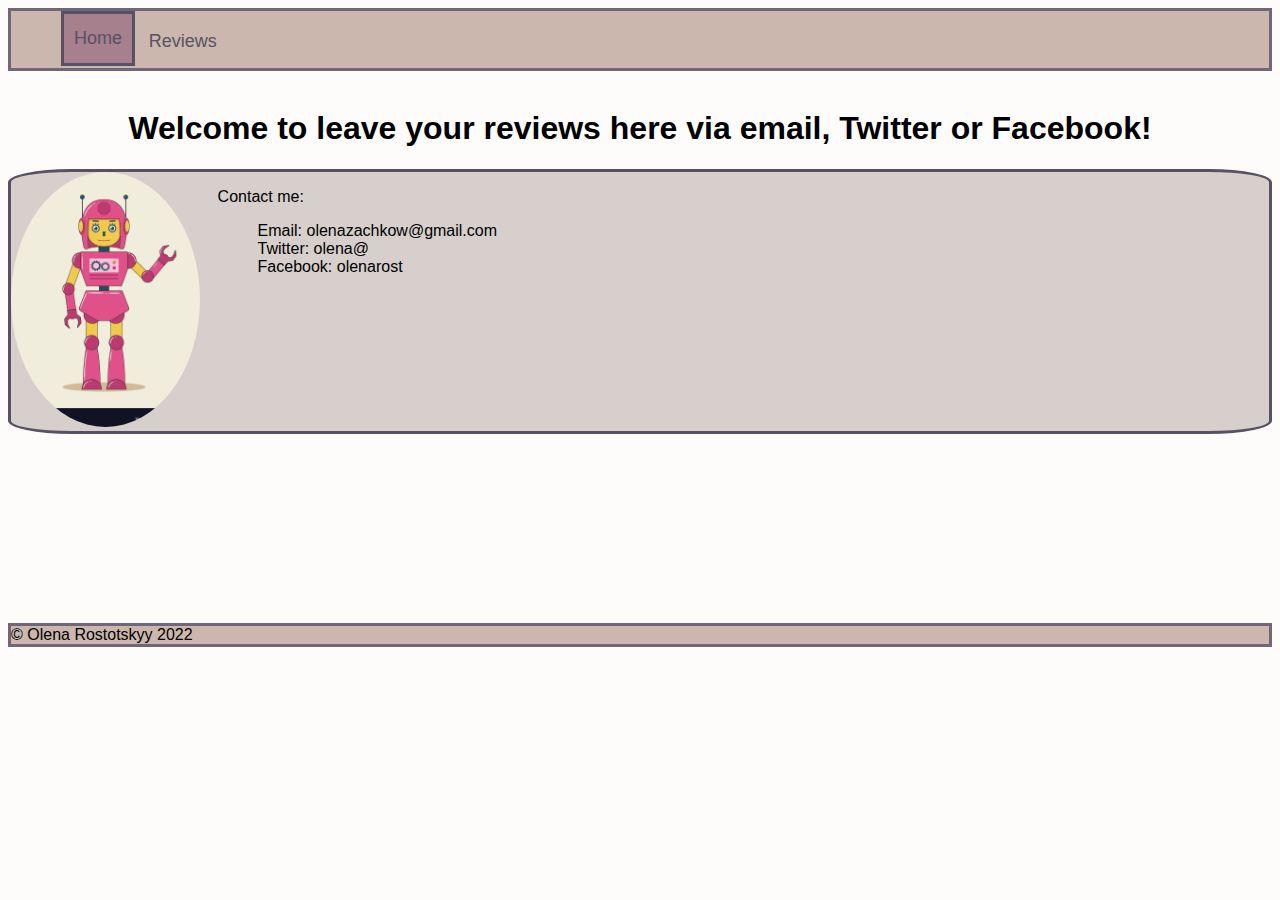
<file: contanct.html>
<!DOCTYPE html>
<html>

<head>
    <meta charset="UTF-8" />
    <title>review for Eloquent Ruby by Russ Olsen</title>
    <link href="styles/style.css" rel="stylesheet" />
    <link href="styles/contact.css" rel="stylesheet" />
</head>

<body>
    <header>
        <nav class="topnav">
            <div class="nav-elements">
    
                <ul class="nav-content">
                  
                 <li> <a href="index.html" title="home" class="active"> <i class="fas fa-home"></i> Home </a> </li>
                  
                 <li> <a href="eloquent-ruby.html" title="review"> <i class="fas fa-address-card"></i> Reviews </a> </li>
                </ul>
                </div>

        </nav>
    </header>
    <br>

    <section>
        <h1>Welcome to leave your reviews here via email, Twitter or Facebook! </h1>
    </section>

    <section class="contact-info">
        <div class="contact-text">
            <p>Contact me:<br>
            <ul>
                <li>Email: olenazachkow@gmail.com</li>
                <li>Twitter: olena@</li>
                <li>Facebook: olenarost</li>
            </ul>
            </p>
        </div>
        <div class ="contact-image">
            <aside class="img">
                <img alt=" " src="images/female-robot-vector-25536277.jpeg">
            </aside>
        </div>
    </section>
    <footer>
        &copy; <em id="date"></em> Olena Rostotskyy 2022
    </footer>
</body>



</html>
</file>
<file: styles/style.css>
a:hover {
    color: rgb(223, 158, 158) ;
    background-color: rgb(85, 165, 85) ;
    transform: scale(1.9)
  }
img:hover {
    transform: scale(1.1);
    }  

body {
    background-color: rgb(253, 252, 251);
    font-family: Helvetica;
}

footer {
    background-color: rgb(204, 183, 174);
    border: solid rgb(112, 102, 119);

}
header {
    background-color: rgb(204, 183, 174);
    border:  solid rgb(112, 102, 119);
    box-sizing: content-box;
   
}

nav{
    padding: 0px 50px;
    font-family:  Helvetica;
    height: 57px;
    font-size: smaller;
}

.nav-content {
    padding: 0px ;
    list-style-type: none;
    display: inline-block;
    margin: 0px;
   }

.nav-content li {
    display: inline-block;
    
   }  

.nav-content li a {
    text-decoration:none;
    padding: 14px 10px;
    display: flex;
   }
    
.nav-content li a .fa-caret-down {
     padding: 0px;
    }   

ul{
    list-style: none;
}

.book-title{
    font-style: italic;
    font-size: larger;
}

.topnav a:hover {
    background-color:  rgb(166, 128, 140);
    color: rgb(86, 82, 100);
    border: solid rgb(86, 82, 100);
    
  }
  
.topnav a.active {
    background-color: rgb(166, 128, 140);
    border: solid rgb(86, 82, 100);
    color: rgb(86, 82, 100);
    font-size: large;
}
.topnav a {
    margin-left: auto;
    float: left;
    color: rgb(86, 82, 100);
    text-align: justify;
    padding: 20px 16px;
    text-decoration: none;
    font-size: 18px;
  }
</file>
<file: styles/contact.css>
.contact-info {
    border: solid rgb(86, 82, 100);;
    border-radius: 5%;
    background-color: rgb(214, 207, 203);


}
.contact-text  {
    width: 20em;
    text-align: justify;
    position: absolute;
    left: 17%;
    font-family: Arial, Helvetica, sans-serif;
    
}

img  {
    border-radius: 50%;
    max-width: 15%;
    height: auto;
    position: relative;;
    vertical-align: baseline;

  
}

footer {
    margin-top: 15%;
    position: sticky;
    top: 20px;

}

h1 {
   text-align: center;

}
</file>
